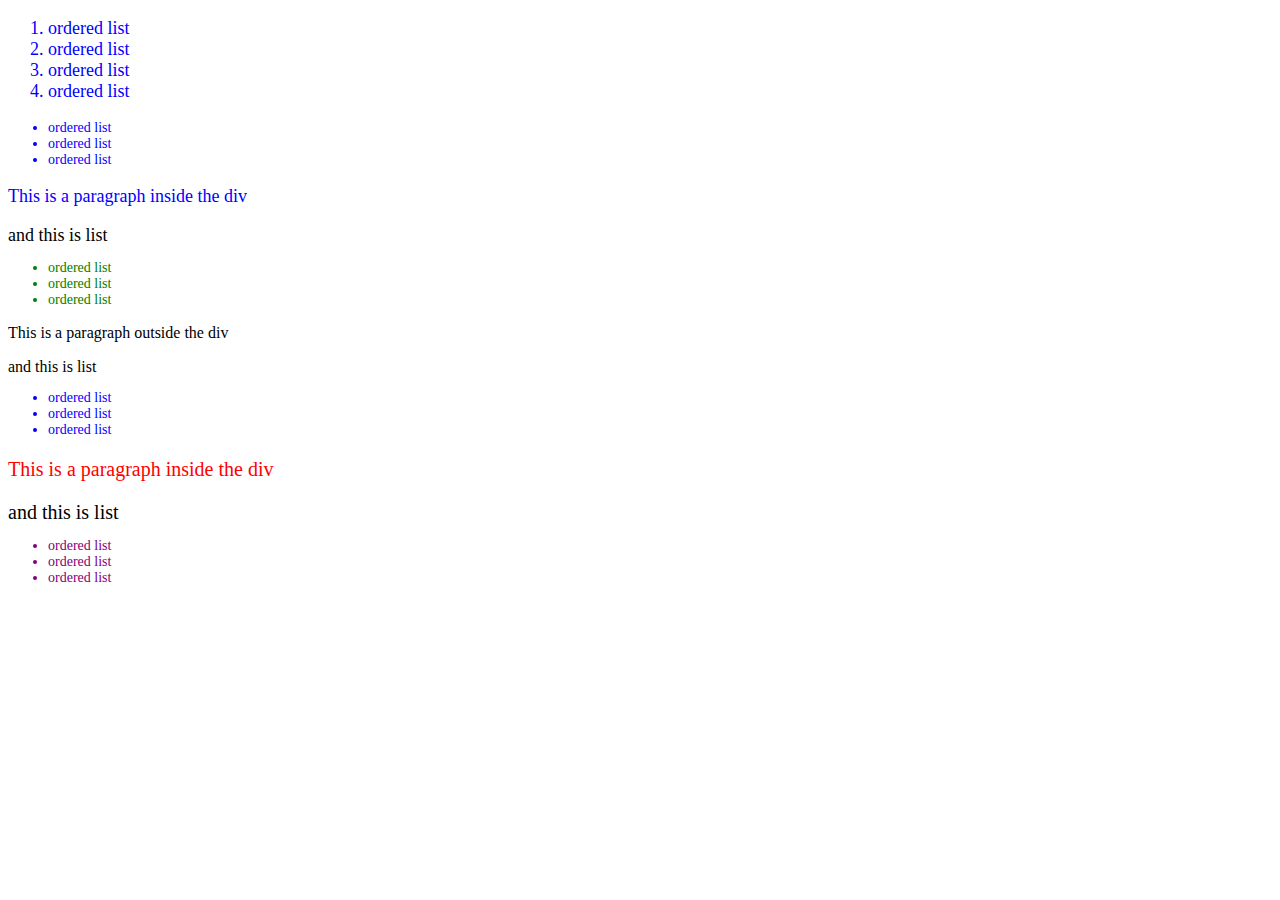
<file: html,css,scss/index.html>
<!DOCTYPE html>
<html lang="en">
<head>
    <meta charset="UTF-8">
    <meta http-equiv="X-UA-Compatible" content="IE=edge">
    <meta name="viewport" content="width=device-width, initial-scale=1.0">
    <link rel="stylesheet" href="variables.css">
   
    <title>Document</title>
</head>
<body>
    <ol>
        <li>ordered list</li>
        <li>ordered list</li>
        <li>ordered list</li>
        <li>ordered list</li>
    </ol>
    <ul>
        <li>ordered list</li>
        <li>ordered list</li>
        <li>ordered list</li>
    </ul>

    <div>
        <p>This is a paragraph inside the div</p>
        and this is list
        <ul>
            <li>ordered list</li>
            <li>ordered list</li>
            <li>ordered list</li>
        </ul>
    </div>

    <p>This is a paragraph outside the div</p>
        and this is list
        <ul>
            <li>ordered list</li>
            <li>ordered list</li>
            <li>ordered list</li>
        </ul>

        <div class="newdiv">
            <p>This is a paragraph inside the div</p>
            and this is list
            <ul>
                <li>ordered list</li>
                <li>ordered list</li>
                <li>ordered list</li>
            </ul>
        </div>
    
</body>
</html>
</file>
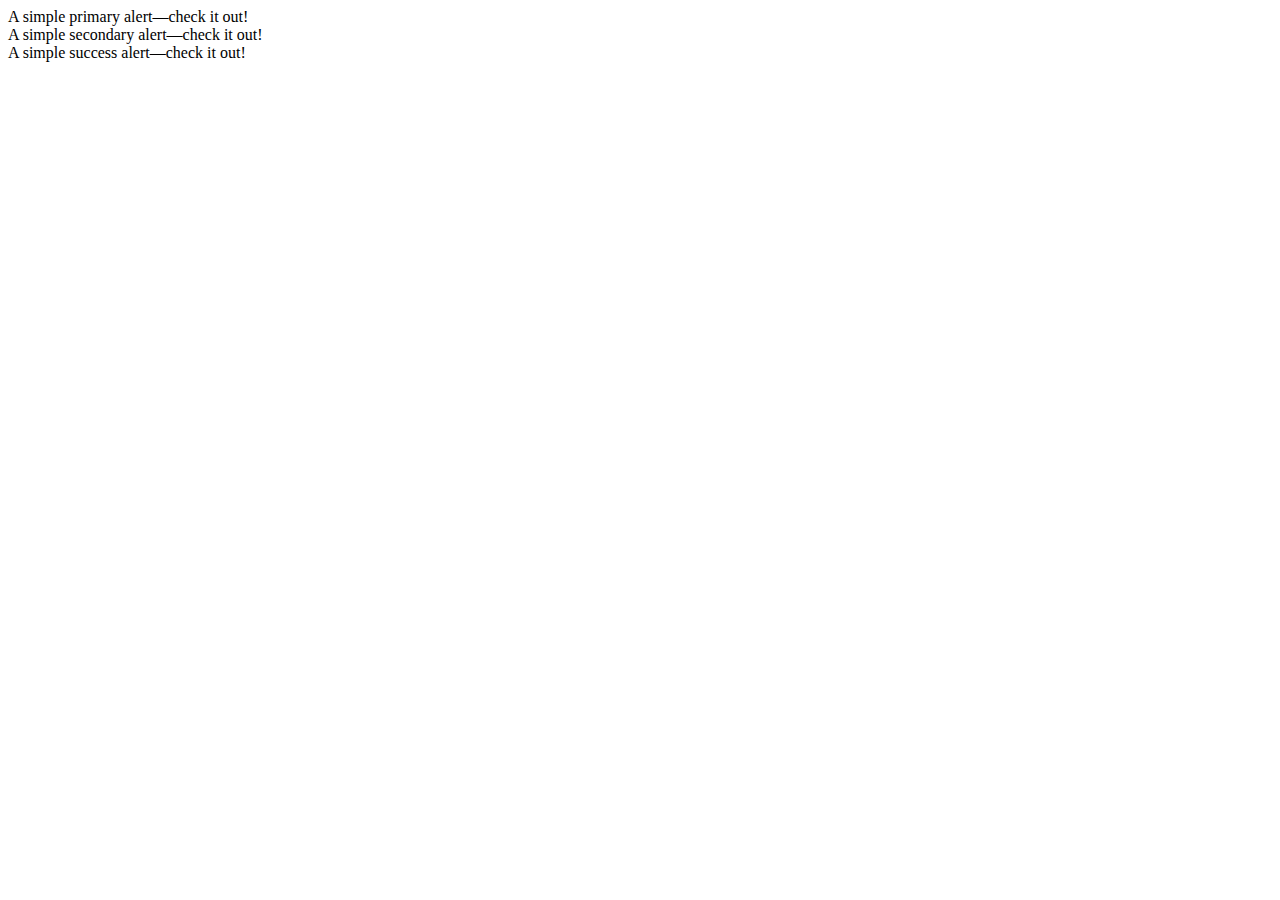
<file: html,css,scss/inheritance.html>
<!doctype html>
<html lang="en">
  <head>
    <!-- Required meta tags -->
    <meta charset="utf-8">
    <meta name="viewport" content="width=device-width, initial-scale=1">

    <!-- Bootstrap CSS -->
    <link href="https://cdn.jsdelivr.net/npm/bootstrap@5.1.3/dist/css/bootstrap.min.css" rel="stylesheet" integrity="sha384-1BmE4kWBq78iYhFldvKuhfTAU6auU8tT94WrHftjDbrCEXSU1oBoqyl2QvZ6jIW3" crossorigin="anonymous">
<link rel="stylesheet" href="style.css">

  </head>
  <body>
    <div class="alert alert-primary" role="alert">
        A simple primary alert—check it out!
      </div>
      <div class="alert alert-secondary" role="alert">
        A simple secondary alert—check it out!
      </div>
      <div class="alert alert-success" role="alert">
        A simple success alert—check it out!
      </div>


    <script src="https://cdn.jsdelivr.net/npm/bootstrap@5.1.3/dist/js/bootstrap.bundle.min.js" integrity="sha384-ka7Sk0Gln4gmtz2MlQnikT1wXgYsOg+OMhuP+IlRH9sENBO0LRn5q+8nbTov4+1p" crossorigin="anonymous"></script>
</file>
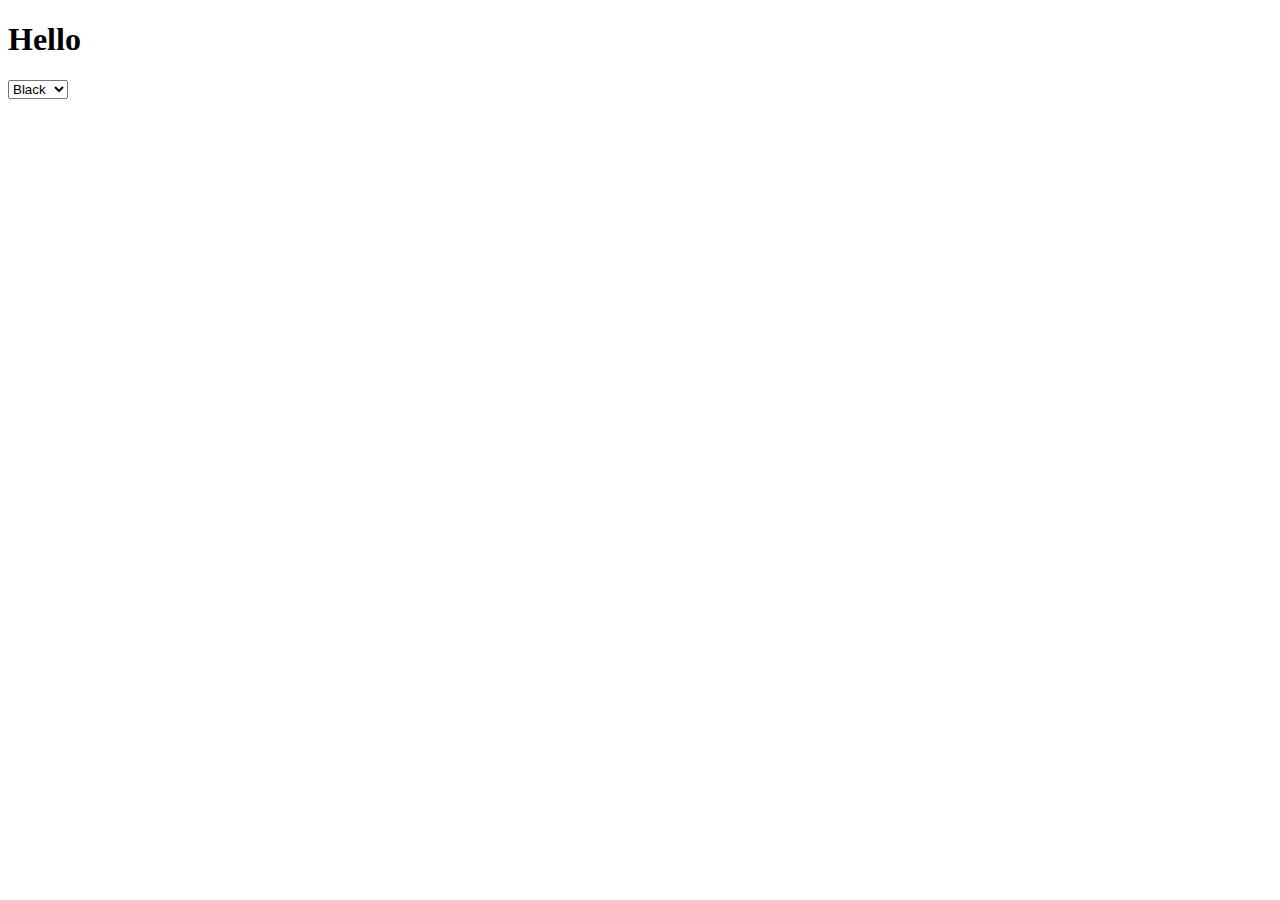
<file: js/colors.html>
<!DOCTYPE html>
<html lang="en">

<head>
    <meta charset="UTF-8">
    <meta http-equiv="X-UA-Compatible" content="IE=edge">
    <meta name="viewport" content="width=device-width, initial-scale=1.0">
    <title>Document</title>
</head>

<body>


    <script>
       document.addEventListener('DOMContentLoaded',()=>{
           document.querySelector('select').onchange=function(){
               document.querySelector('#hello').style.color=this.value
           }
       })
    </script>
    <h1 id="hello">Hello</h1>
    <select>
        <option value="black">Black</option>
        <option value="red">Red</option>
        <option value="green">Green</option>
    </select>
   
</body>

</html>
</file>
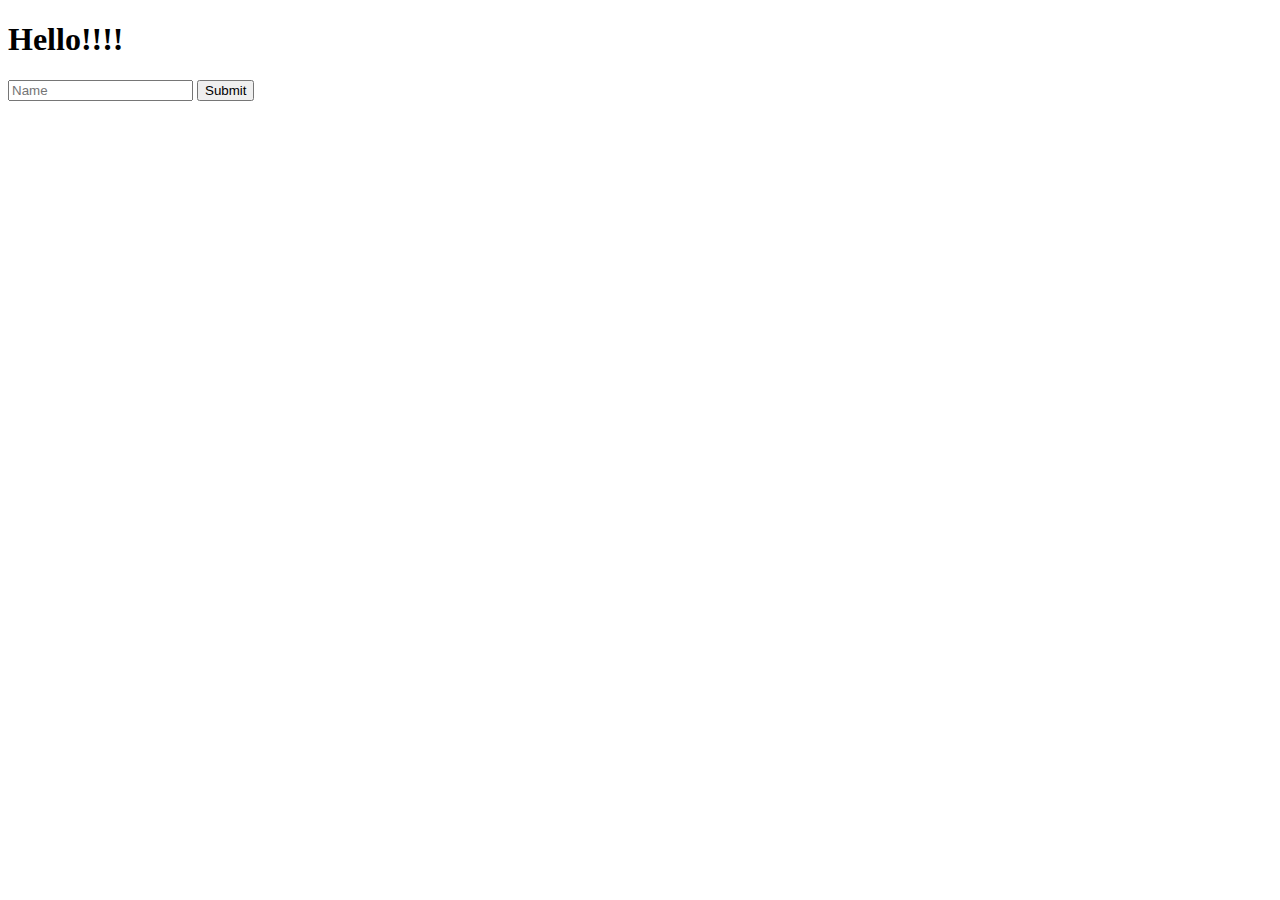
<file: js/hello.html>
<!DOCTYPE html>
<html lang="en">

<head>
    <meta charset="UTF-8">
    <meta http-equiv="X-UA-Compatible" content="IE=edge">
    <meta name="viewport" content="width=device-width, initial-scale=1.0">
    <title>Document</title>
</head>

<body>
    <script>

       

            document.addEventListener('DOMContentLoaded', function () {
                document.querySelector('form').onsubmit = function () {
                    const name = document.querySelector('#name').value;

                    alert(`hello, ${name}!`)

                };
            })
    
    </script>
    <form>
        <h1>Hello!!!!</h1>
        <input type="text" id="name" placeholder="Name">
        <input type="submit">
    </form>

</body>

</html>
</file>
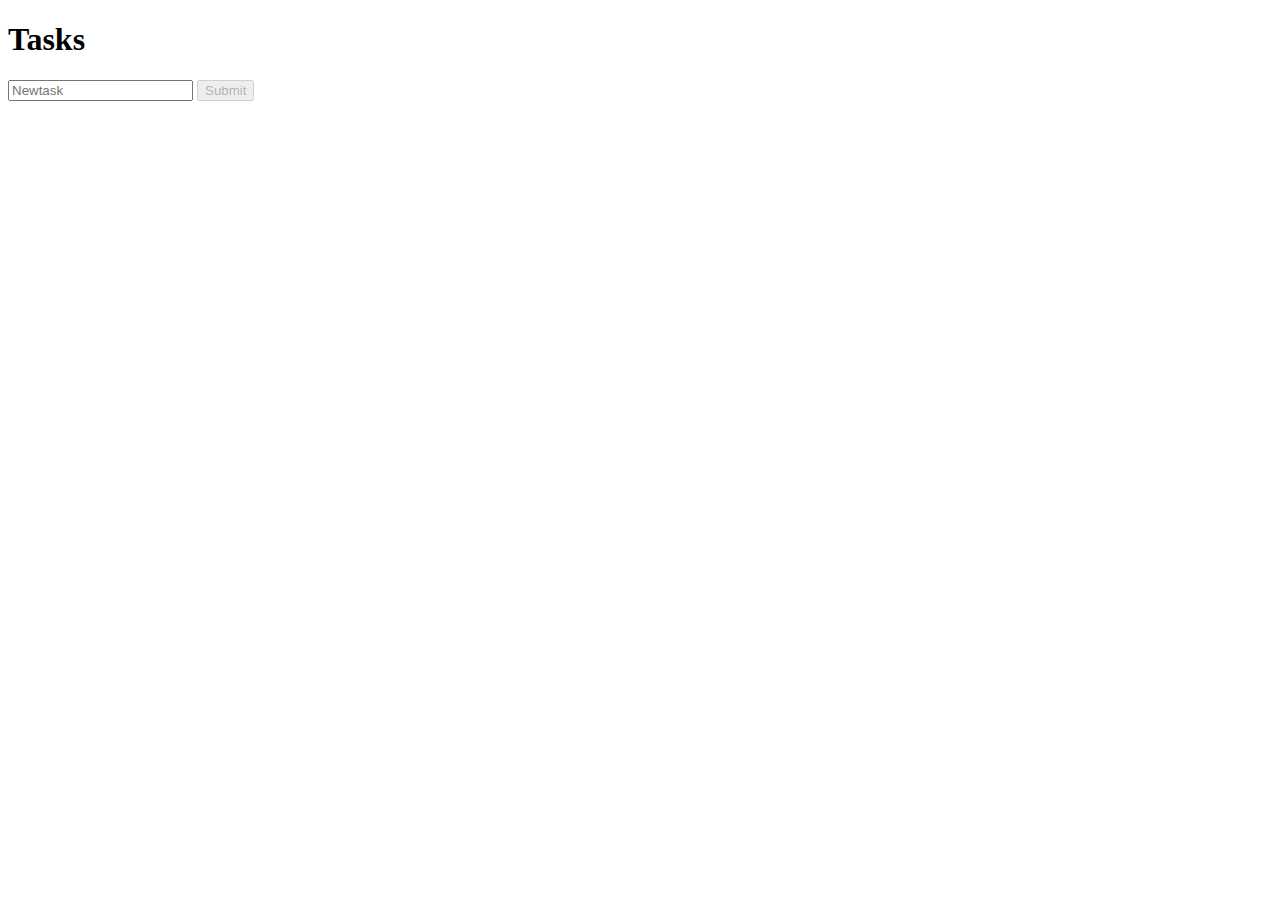
<file: js/tasks.html>
<!DOCTYPE html>
<html lang="en">
<head>
    <meta charset="UTF-8">
    <meta http-equiv="X-UA-Compatible" content="IE=edge">
    <meta name="viewport" content="width=device-width, initial-scale=1.0">
    <title>Document</title>
</head>
<body>
    <h1>Tasks</h1>
<ul id="tasks">

</ul>   
<form>
    <input type="text" id="task" placeholder="Newtask">
    <input type="submit" id="submit">
</form> 
<script>
    document.addEventListener('DOMContentLoaded',function(){

        //by default submit button should be disabled
        document.querySelector('#submit').disabled=true
        document.querySelector('#task').onkeyup=()=>{
            if(document.querySelector('#task').value.length>0)
            {
            document.querySelector('#submit').disabled=false
            }
            else {
                document.querySelector('#submit').disabled=true
            }
        }
        document.querySelector('form').onsubmit=function(){
            const task=document.querySelector('#task').value
            console.log(task)
           
            const li=document.createElement('li')
            li.innerHTML=task
            document.querySelector('#tasks').append(li)
            document.querySelector('#task').value=''
            document.querySelector('submit').disabled=true
            return false
        }
    })
</script>
</body>
</html>
</file>
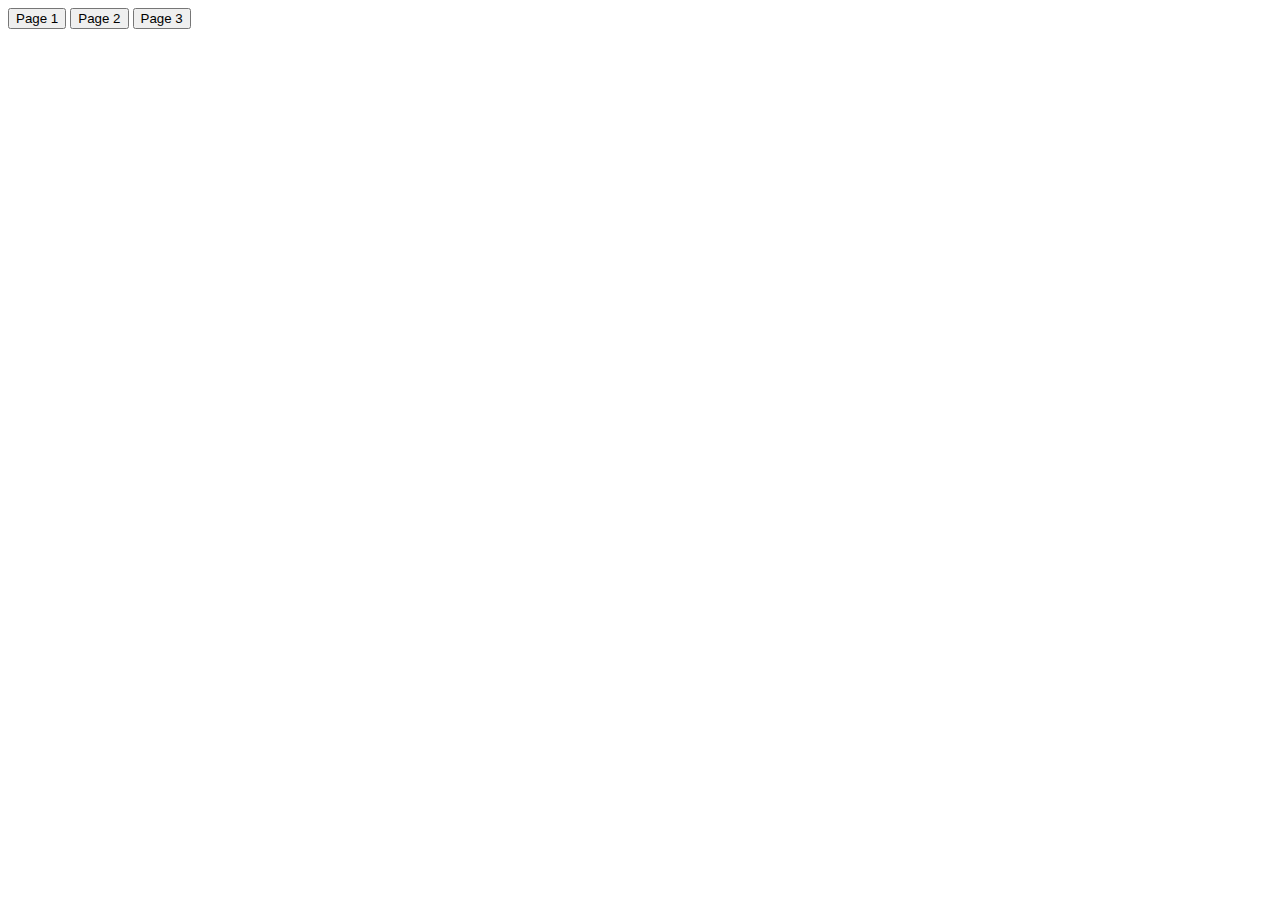
<file: New folder/singlepage.html>
<!DOCTYPE html>
<html lang="en">

<head>
    <meta charset="UTF-8">
    <meta http-equiv="X-UA-Compatible" content="IE=edge">
    <meta name="viewport" content="width=device-width, initial-scale=1.0">
    <title>Document</title>
    <style>
        div {
            display: none;
        }
    </style>
    <script>
        function showPage(page) {
            document.querySelectorAll('div').forEach(div => {
                div.style.display = 'none'
            })
            document.querySelector(`#${page}`).style.display = 'block'
        }
        document.addEventListener('DOMContentLoaded'),() =>{
            document.querySelectorAll('button').forEach(button => {
                button.onclick = () => {
                    showPage(this.dataset.page);
                }
            })
        }
    </script>
</head>

<body>
    <button data-page="page1">Page 1</button>
    <button data-page="page2">Page 2</button>
    <button data-page="page3">Page 3</button>
    <div id="page1">
        <h1>This is page 1.</h1>
    </div>
    <div id="page2">
        <h1>This is page 2.</h1>
    </div>
    <div id="page3">
        <h1>This is page 3.</h1>
    </div>


</body>

</html>
</file>
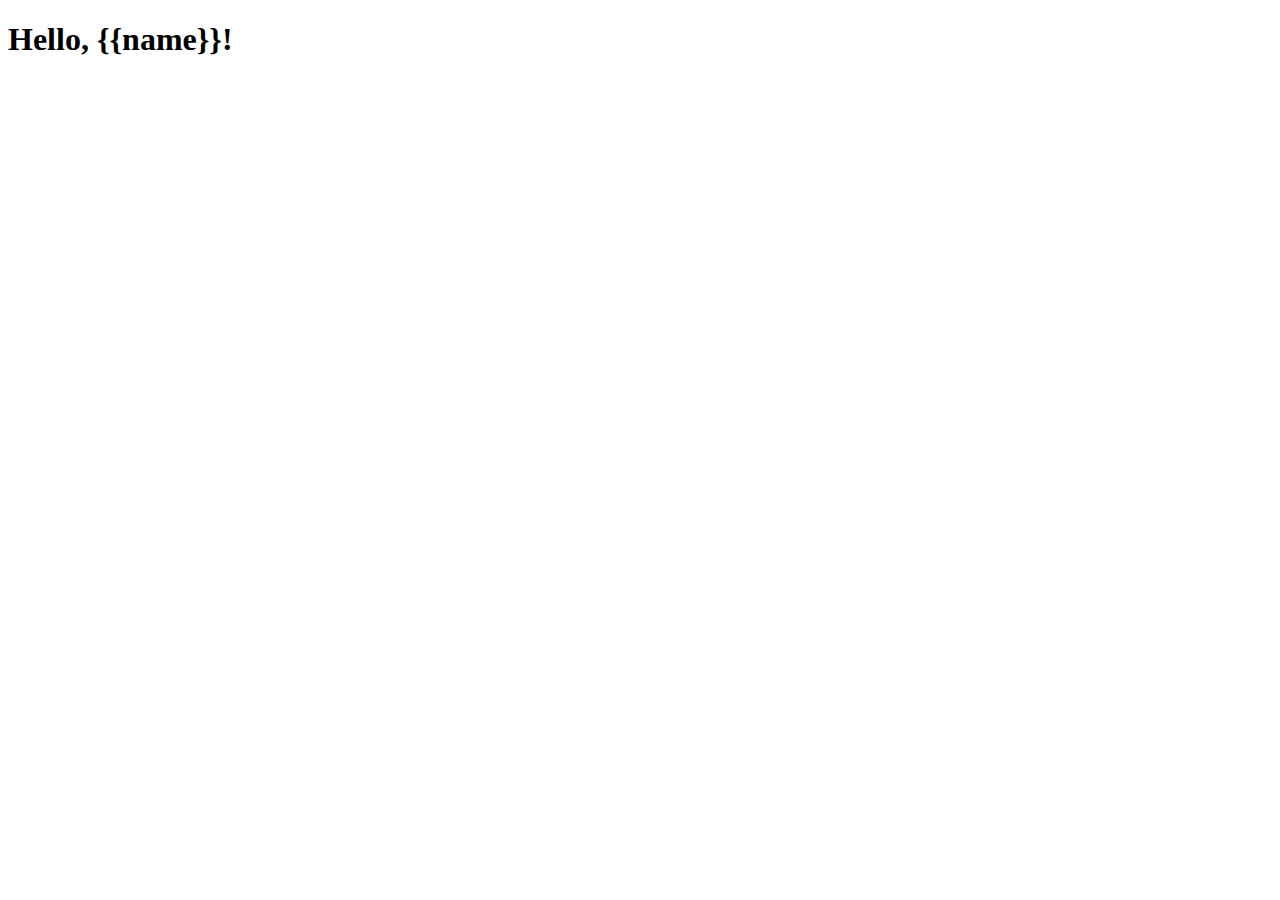
<file: lecture3/hello/templates/hello/greet.html>
<!DOCTYPE html>
<html lang="en">
<head>
    <meta charset="UTF-8">
    <meta http-equiv="X-UA-Compatible" content="IE=edge">
    <meta name="viewport" content="width=device-width, initial-scale=1.0">
    <title>Document</title>
</head>
<body>
    <h1>Hello, {{name}}!</h1>
    
</body>
</html>
</file>
<file: html,css,scss/variables.css>
div {
  font-size: 18px;
}

div p {
  color: blue;
}

div ul {
  color: green;
}

ul {
  font-size: 14px;
  color: blue;
}

ol {
  font-size: 18px;
  color: blue;
}

.newdiv {
  font-size: 20px;
}

.newdiv p {
  color: red;
}

.newdiv ul {
  color: purple;
}
/*# sourceMappingURL=variables.css.map */
</file>
<file: html,css,scss/style.css>
/* No CSS *//*# sourceMappingURL=style.css.map */
</file>
